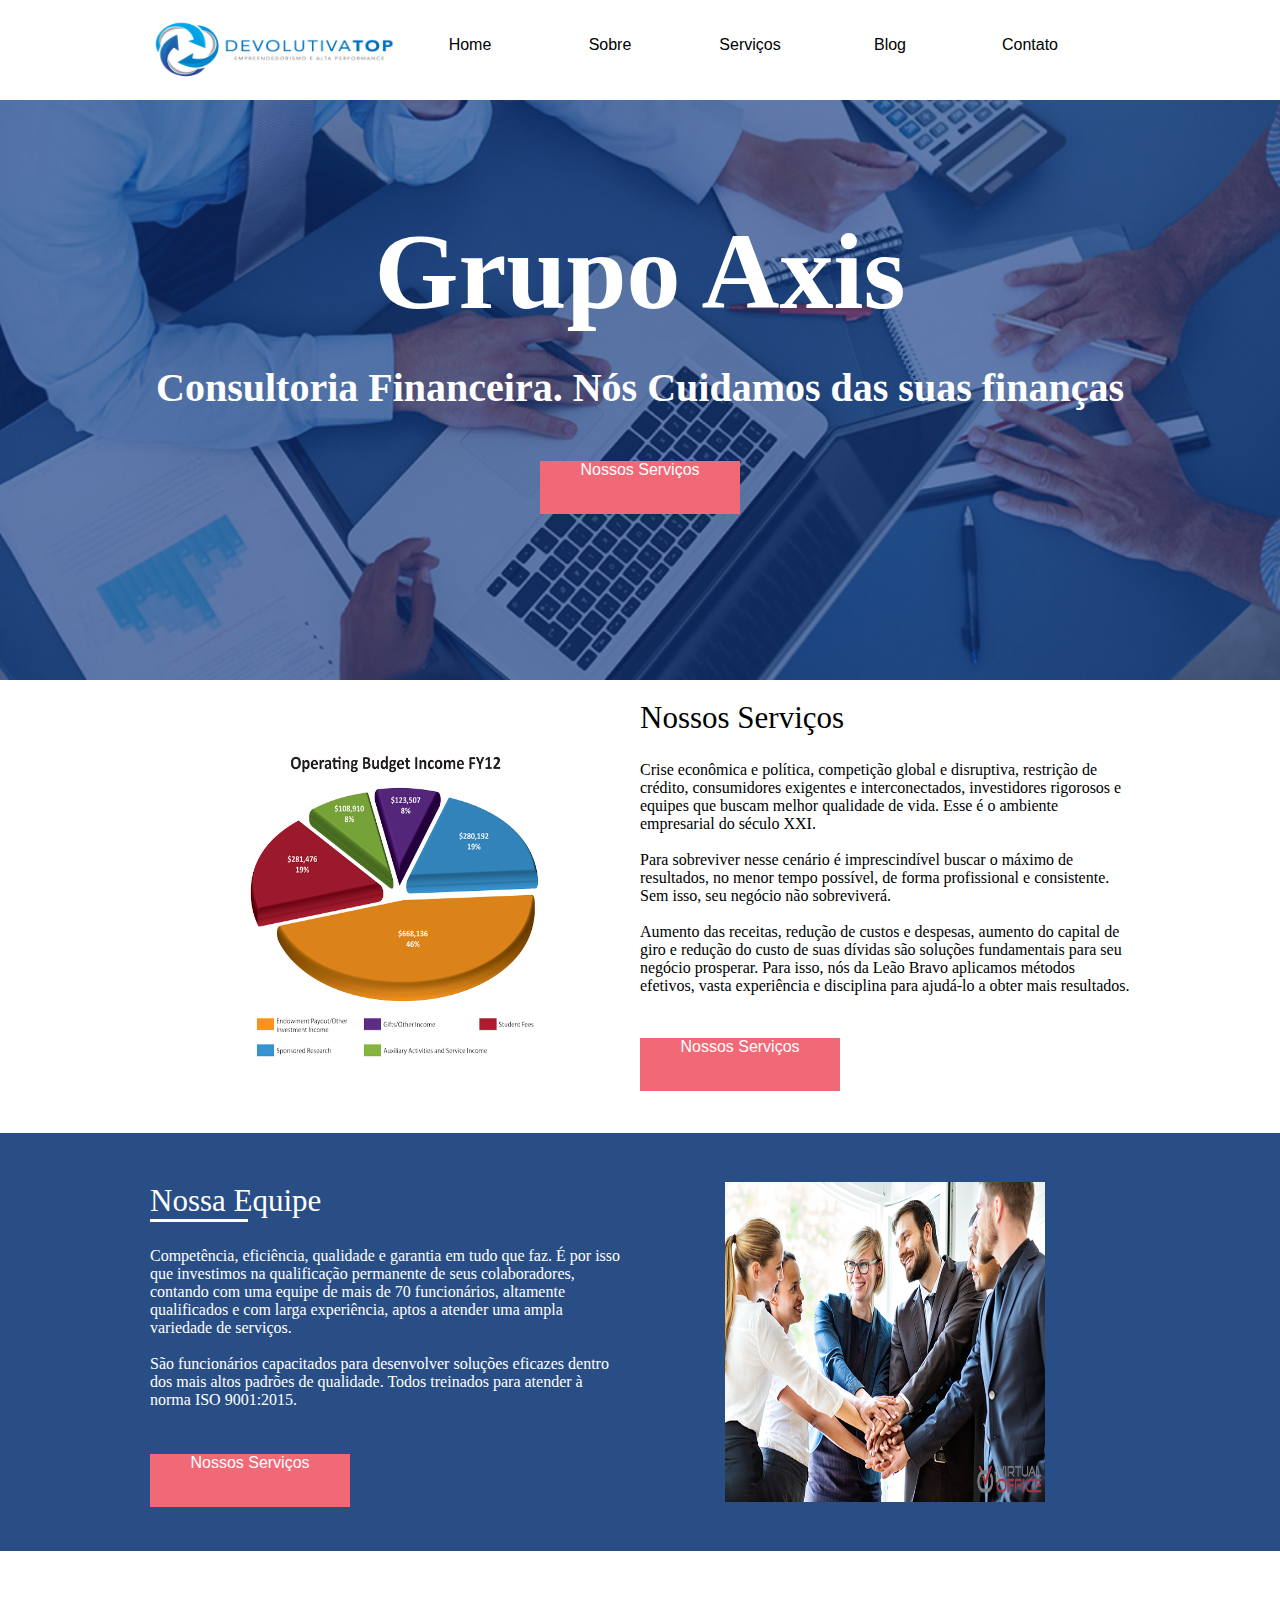
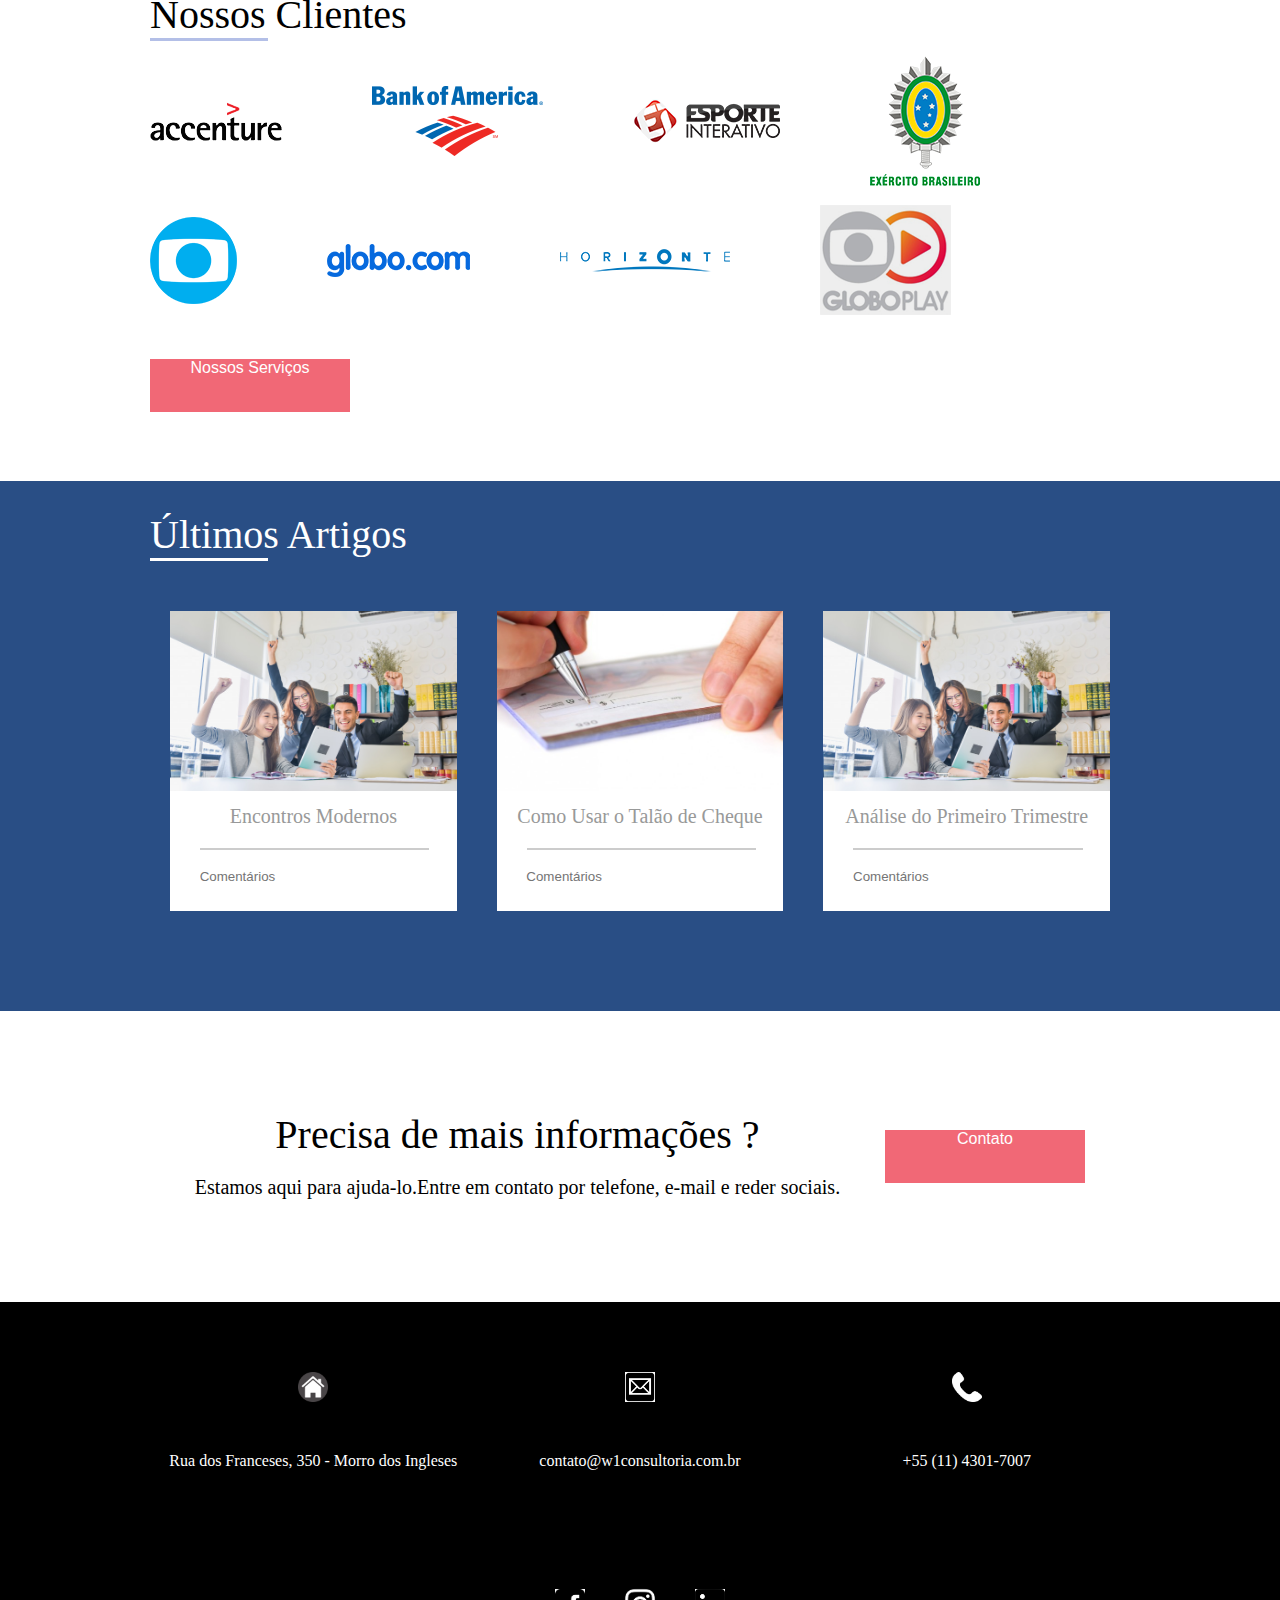
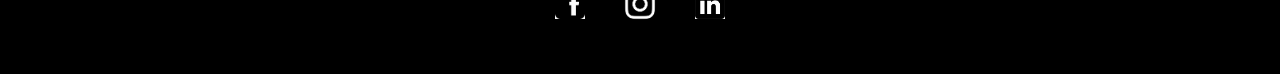
<file: index.html>
<!DOCTYPE html>
<html>
<head>
	<title>Pagina Home</title>
	<meta charset="utf-8">
	<link rel="stylesheet" type="text/css" href="assets/css/style.css">
	<meta id="viewport" name="viewport" content="width=device-width, user-scalable=0"/>
	<script type="text/javascript" src="assets/js/java.js"></script>
</head>
<body>
	<div class="cabecalho">
		<div class="cabecalho_int">


		<div class="logo">
			<img src="assets/img/Logo.png" height="60" width="250">
		</div>	


	


		<nav class="menu">
			<div id="menuMenu">
			<div class="menuMobile" onclick="toggleMenu()">
				<div class="quebra_1"></div>
				<div class="quebra_2"></div>
				<div class="quebra_3"></div>
			</div>
			<ul id="menu">
				<li><a href="#">Home</a></li>
				<li><a href="#">Sobre</a>
			<ul>
					<li><a href="#" id="bx">Missão e Visão</a></li>
					<li><a href="#" id="bx">A empresa</a></li>
			</ul>
			</li>
			<li>	<a href="#">Serviços</a>
					<ul>
					<li><a href="#" id="bx">Clientes</a></li>
					<li><a href="#" id="bx">Projetos</a></li>
					</ul>
			</li>
			<li><a href="#">Blog</a></li>
			<li><a href="#">Contato</a></li>
		</ul>
	</div>	
	</nav>


	</div>
	</div>

	












	<div class="banner">
		<div class="banner_int">
			<div class="banner_int_tittle">
				<h1>Grupo Axis</h1>
				<h3>Consultoria Financeira. Nós Cuidamos das suas finanças</h3>
				<button><a href="#">Nossos Serviços</a></button>
			</div>
		</div>
	</div>

	<div class="servicos">
		<div class="servicos_int">
			<div class="grafico">
				<img src="assets/img/Finance-Pie-Chart2.png">
			</div>
			<div class="desc">
				<div id="serv">Nossos Serviços</div>
				<div id="linha_1"></div>
				<div id="text">
					
					Crise econômica e política, competição global e disruptiva, restrição de crédito, consumidores exigentes e interconectados, investidores rigorosos e equipes que buscam melhor qualidade de vida. Esse é o ambiente empresarial do século XXI.<br><br>

					Para sobreviver nesse cenário é imprescindível buscar o máximo de resultados, no menor tempo possível, de forma profissional e consistente. Sem isso, seu negócio não sobreviverá.<br><br>

					Aumento das receitas, redução de custos e despesas, aumento do capital de giro e redução do custo de suas dívidas são soluções fundamentais para seu negócio prosperar. Para isso, nós da Leão Bravo aplicamos métodos efetivos, vasta experiência e disciplina para ajudá-lo a obter mais resultados.
				</div>

				<button id="ns"><a href="#"> Nossos Serviços</a></button>

				
			</div>
		</div>
	</div>

	<div class="equipe">
		<div class="equipe_int">
			<div class="leftside">
			<div class="equipe_tittle">Nossa Equipe</div>
			<div id="linha_2"></div>
			<div class="equipe_desc">
				Competência, eficiência, qualidade e garantia em tudo que faz. É por isso que investimos na qualificação permanente de seus colaboradores, contando com uma equipe de mais de 70 funcionários, altamente qualificados e com larga experiência, aptos a atender uma ampla variedade de serviços.<br><br> São funcionários capacitados para desenvolver soluções eficazes dentro dos mais altos padrões de qualidade. Todos treinados para atender à norma ISO 9001:2015. 

			</div>

			<button id="ns"><a href="#"> Nossos Serviços</a></button>
		</div>

		<div class="rigthside">
			<img src="assets/img/01FEV_dollar.png">
		</div>

		</div>
	</div>


	<div class="clientes">
		<div class="clientes_int">
			<div class="clientes_tittle">Nossos Clientes</div>
			<div id="linha_3"></div>
			<article>
				<ul id="lista">
					<li><img src="assets/img/accenture.png"></li>
					<li><img src="assets/img/bankofamerica.png"></li>
					<li><img src="assets/img/esport.png"></li>
					<li><img src="assets/img/exercitobrasileiro.png"></li>
					<li><img src="assets/img/globo.png"></li>
					<li><img src="assets/img/globocom.png"></li>
					<li><img src="assets/img/horizonte.png"></li>
					<li><img src="assets/img/logo-globoplay-32.png"></li>
				</ul>	
			</article>

			<button id="ns"><a href="#"> Nossos Serviços</a></button>
		</div>
	</div>

	<div class="artigos">
		<div class="artigos_int">
			<div class="artigos_text">Últimos Artigos</div>
			<div id="linha_4"></div>
			<div class="container">
				<div class="cont1">
					<div class="cont_1_img">
						<img src="assets/img/cont1.jpg">
					</div>

					<div class="cont1_txt">Encontros Modernos</div>
					<div class="quebra"></div>
					<input type="text" id="commit" placeholder="Comentários">
				</div>
				<div class="cont2">
					<div class="cont_1_img">
						<img src="assets/img/talao-de-cheques-620x415.jpg">
					</div>

					<div class="cont1_txt">Como Usar  o Talão de Cheque</div>
					<div class="quebra"></div>
					<input type="text" id="commit" placeholder="Comentários">
				</div>
				<div class="cont3">
					<div class="cont_1_img">
						<img src="assets/img/cont1.jpg">
					</div>

					<div class="cont1_txt">Análise do Primeiro Trimestre</div>
					<div class="quebra"></div>
					<input type="text" id="commit" placeholder="Comentários">

				</div>
			</div>
		</div>
	</div>

	<div class="contato">
		<div class="contato_int">
			<div class="info">
				<p1>Precisa de mais informações ?</p1><br>
				<p2>Estamos aqui para ajuda-lo.Entre em contato por telefone, e-mail e reder sociais.</p2>
			</div>
			<div class="btn">
				<button id="ns"><a href="#"> Contato</a></button>
			</div>
		</div>
	</div>

	<div class="rodape">
		<div class="rodape_int">
			<div class="col1">
				<div class="casaimg">
					<img src="assets/img/casa.png" height="30" width="30">
				</div>

				<div class="endereco">
					Rua dos Franceses, 350 - Morro dos Ingleses
				</div>


			</div>
			<div class="col2">
				<div class="mail">
					<img src="assets/img/email.png" height="30" width="30">
				</div>

			<div class="endereco">
					contato@w1consultoria.com.br
				</div>	


			</div>
			<div class="col3">
					
				<div class="mail">
					<img src="assets/img/tel.png" height="30" width="30">
				</div>

			<div class="endereco">
					+55 (11) 4301-7007
				</div>	
			</div>
		</div>
	</div>


	<div class="rodape">
		<div class="rodape_int">
			<div class="redesSociais">
				<ul>
					<li id="top"><img src="assets/img/facebook.jpg" height="30" width="30"> </li>
					<li><img src="assets/img/insta.png" height="50" width="50"></li>
					<li id="top"><img src="assets/img/download.png" height="30" width="30"></li>
				</ul>
				
			</div>

		</div>
	</div>		




</body>
</html>
</file>
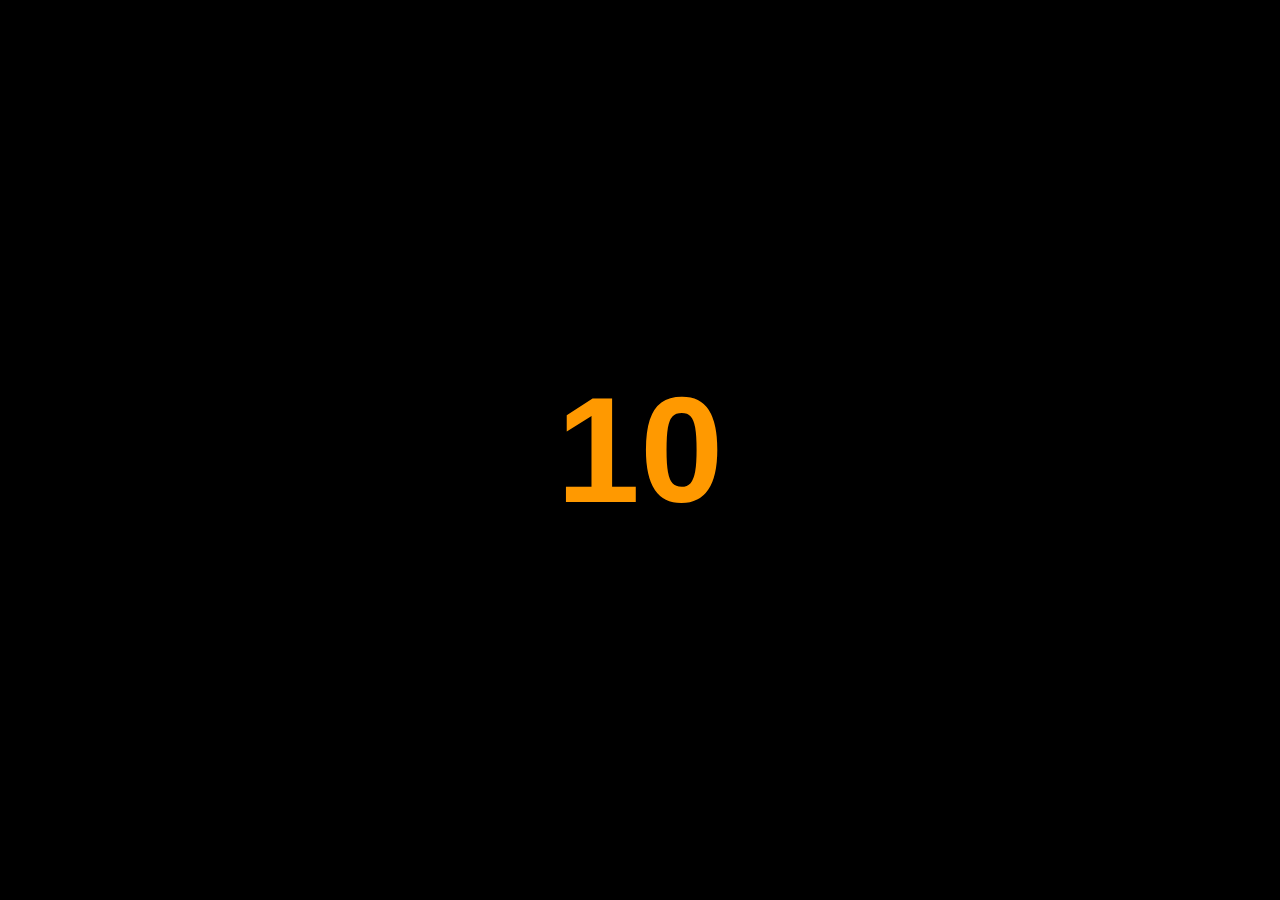
<file: contRegressive.html>
<!DOCTYPE html>
<html>
<head>
	<title>Contagem Regressiva</title>
	<meta charset="utf-8">
	<style>
		#tempo{
			font:bold 150px arial;
			padding: 50px;
			color:#f90;
			
			width: 400px;
			height: 200px;
			text-align: center;
			line-height: 200px;
			position: absolute;
			top: 50%;
			left: 50%;
			transform: translateX(-50%) translateY(-50%);
		}

		body{
			background-color: black;
		}
		
		
	</style>
	<script>
		var count = new Number();
		var	count = 11;

		function start(){
			if((count -1)>=0){
				count = count -1;
				if(count==0){
					count = "Fim";
					window.location.href="index.html";
				}else if (count<10){
					count = "0"+count;
				}
				tempo.innerText=count;
				setTimeout('start()',1000)
			}
		}


	</script>
</head>
<body onload="start()">
	<div id="tempo"></div>

</body>
</html>
</file>
<file: assets/css/style.css>
*{
	margin: 0px;
	padding: 0px;
}

.cabeçalho{
	height: 100px;

	
}

.cabecalho_int{
	width: 100%;
	max-width: 980px;
	height: 100px;
	margin: auto;
	display: flex;
	
}


.logo{
	display: flex;
	flex:1;
}

.logo img{
	padding-top: 20px;
}


.menu{
	width: 100%;
	height: 100px;
	
	font-family: arial;
	display: flex;
	flex:3;
	line-height: 60px;
}


.menu ul {
	list-style: none;
	position: relative;

	


}

.menu ul li {
	width: 140px;
	float: left;

}

.menu a{
	padding: 15px;
	display: block;
	text-decoration: none;
	text-align: center;
	color: black;
	
}

#bx{
	padding: 5px;
	display: block;
	text-decoration: none;
	text-align: center;
	color: white;
}

.menu ul ul {
	position: absolute;
	visibility: hidden;
	height: 200px;
}

.menu ul li:hover ul{
	visibility: visible;

}

.menu ul ul li {
	float: none;
	border: 1px solid white;
}

.menuMobile{
	height: 60px;
	width: 60px;
	margin-bottom: 30px;
	margin-top: 40px;
    margin-left: 50px;
    display: none;

}

.quebra_1,.quebra_2,.quebra_3{
	height: 1px;
	background-color: #294e85;
	margin-top: 10px;
	padding-top: 6px;
	display: none;
	
}





.banner{
	width: 100%;
	height: 580px;
	background-image: url(../img/fundohome.jpg);
	background-position: center;
	background-size: cover;
	

}

.banner_int{
	width: 100%;
	max-width: 980px;
	margin: auto;
	height: 580px;
	display: flex;
}
.banner_int_tittle{
	height: 300px;
	width: 980px;
	
	margin: auto;

}

h1{

	font-size: 108px;
	margin-top: -30px;
	text-align: center;
	color: white;
}

h3{
	font-size: 40px;
	text-align: center;
	color: white;
	margin-top: 30px;
}

button{
	height: 53px;
	width: 200px;
	color: white;
	background-color: #f16876;
	border:none;
	font-size: 16px;
	margin: auto;
	display: flex;
	justify-content: center;
	margin-top: 50px;



}
button a{
	color: white;
	text-decoration: none;
	text-align: center;
}

.servicos{
	height: 453px;

	
}

.servicos_int{
	width: 100%;
	max-width: 980px;
	margin: auto;
	height: 453px;
	display: flex;
}

.grafico{
	display: flex;
	flex: 1;
	
}

.desc{
	display: flex;
	flex: 1;
	
	flex-direction: column;

}

.grafico img{
	height: 320px;
	width: 320px;
	display: block;
	margin:auto;
	
	
}

#serv{
	
	
	font-size: 31px;
	color: black;
	padding-top: 20px;
	font-family: ubuntu;
}
#text{
	padding-top: 25px;
	font-size: 16px;
	text-align: left;


}

#ns{

	height: 53px;
	width: 200px;
	color: white;
	background-color: #f16876;
	border:none;
	font-size: 16px;
	margin: auto;
	display: flex;
	justify-content: center;
	margin-left: 0px;

}

.equipe{
	height: 418px;
	background-color: #294e85;
}

.equipe_int{
	width: 100%;
	max-width: 980px;
	margin: auto;
	height: 418px;
	display: flex;
}

.leftside{
	display: flex;
	flex: 1;
	flex-direction: column;
}

.rigthside{
	display: flex;
	flex: 1;
	
}

.equipe_tittle{
	font-size: 31px;
	color: white;
	padding-top: 50px;
	font-family: ubuntu;

	
}

.equipe_desc{
	padding-top: 25px;
	font-size: 16px;
	text-align:left;
	padding-right: 15px;
	font-family: ubuntu;
	color: white;

}

.rigthside img{
	height: 320px;
	width: 320px;
	display: block;
	margin:auto;
	
	
}

.clientes{
	height: 500px;
}

.clientes_int{
	margin:auto;;
	width: 100%;
	max-width: 980px;
	display: flex;
	height: 500px;
	flex-direction: column;

}

.clientes_tittle{
	padding-top: 40px;
	font-size: 40px;
	padding-left: 0px;
	font-family: ubuntu;
}

article{
	
}


article ul{
	display: flex;
	flex-wrap: wrap;
	flex-direction: row;
	align-items: center;
	justify-content: flex-start;
	list-style: none;


}

article ul li {
	padding-left: 0px;
	padding-right: 90px;
	padding-top: 15px;
  
	
}

.artigos{
	height: 530px;
	margin-top: 30px;
	background-color: #294e85;
}

.artigos_int{
	width: 100%;
	max-width: 980px;
	margin: auto;
	height: 530px;
	display: flex;
	flex-direction: column;
	
}	

.artigos_text{
	font-size: 40px;
	padding-top: 30px;
	display: flex;
	font-family:ubuntu;
	color: white;
}

.container{
	display: flex;
	height: 300px;
	padding-top: 50px;
	

}

.cont1{
	display: flex;
	flex-direction: column;
	flex:1;
	background-color: white;
	margin-left: 20px;
	margin-right: 20px;


}

.cont_1_img img{
	height: 180px;
	width: 100%;
}

.cont1_txt{
	margin-top: 10px;
	font-size: 20px;
	color:#989999;
	text-align: center;
}

.cont2{
	display: flex;
	flex:1;
	margin-left: 20px;
	margin-right: 20px;
	flex-direction: column;
	background-color: white;
}

.cont3{
	display: flex;
	flex:1;
	margin-left: 20px;
	margin-right: 20px;
	flex-direction: column;
	background-color: white;
}

.quebra{
	width: 80%;
	height: 2px;
	background-color: #ccc;
	margin-top: 20px;
	margin-left: 30px;

}

#commit{
	height: 30px;
	margin-top: 10px;
	width: 80%;
	margin-left: 10%;
	border:1px solid white;
	border-radius: 20px;
}

.contato{
	height: 291px;
}

.contato_int{
	width: 100%;
	max-width: 980px;
	margin: auto;
	height: 291px;
	display: flex;

}

.info{
	display: flex;
	flex:3;
	
	flex-direction: column;
}
.info p1{
	font-size: 40px;
	text-align: center;
	color: black;
	padding-top: 100px;
	font-family: ubuntu;

}

.info p2{
	font-size: 20px;
	text-align: center;
	color: black;
}

.btn{
	display: flex;
	flex:1;
	
}

.rodape{
	height: 186px;
    background-color: black;
}

.rodape_int{
	width: 100%;
	max-width: 980px;
	margin: auto;
	height: 186px;
	display: flex;

}

.col1{
	display: flex;
	flex:1;
	margin-top:30px;
	margin-bottom: 30px;
	flex-direction: column;
	height: 150px;

}

.casaimg,.mail{
	display: flex;
	justify-content: center;
	height: 80px;
	padding-top: 40px;
}

.endereco{
	display: flex;
	justify-content: center;
	color: white;
	text-align: center;
}





.col2{
	display: flex;
	flex:1;
	
	margin-top:30px;
	margin-bottom: 30px;
	height: 150px;
	flex-direction: column;
}

.col3{
	display: flex;
	flex:1;
	
	margin-top:30px;
	margin-bottom: 30px;
	height: 150px;
	flex-direction: column;
}

.redesSociais{
	margin: auto;

}

.redesSociais ul{
	display: flex;
	padding-top: 50px;
}



#top{
	padding-top: 10px;
}

.redesSociais ul li{
	padding-left: 15px;
	padding-right: 15px;

}


#linha_2{
	width: 20%;
	height: 3px;
	background-color: white;
}

#linha_3{
	width: 12%;
	height: 3px;
	background-color: #B3BFE7;
}

#linha_4{
	width: 12%;
	height: 3px;
	background-color: white;
}

#submenu{
	height: 100px;
	width: 100px;
	background-color: black;
	position: absolute;
}



@media only screen and (min-width:768px) and (max-width:985px){

	.cabecalho_int,	
	.banner_int,
	.servicos_int,
	.equipe_int,
	.clientes_int,
	.artigos_int,
	.contato_int,
	.rodape_int{
		max-width: 768px;
	}

	.menu ul li {
    width: 100px;
    float: left;
	}

	#bx {
    padding: 5px;
    display: block;
    text-decoration: none;
    text-align: center;
    color: white;
    font-size: 13px;

	}

	.servicos,.servicos_int{
		height: 500px;
	}

	.equipe_int{
		margin-left: 20px;
	}

	.clientes,.clientes_int{
		height: 530px;
	}

	.clientes_int{
		margin-left: 20px;
	}

	article ul li {
    padding-left: 0px;
    padding-right: 45px;
    padding-top: 15px;
	}

	.artigos,.artigos_int{
		margin-top: 0px;
	}

	.artigos_text{
		padding-left: 20px;
	}
	
	#linha_4{
		margin-left: 20px;
	}	

	.info p2 {
    font-size: 18px;
    text-align: center;
    color: black;
	}

}	


@media only screen and (max-width:767px){


	.cabecalho_int,	
	.banner_int,
	.servicos_int,
	.equipe_int,
	.clientes_int,
	.artigos_int,
	.contato_int,
	.rodape_int{
		max-width: 320px;
	}

	.cabecalho,.cabecalho_int{
		height: 130px;
	}

	.logo{
		width: 50%;
	}

	.logo img{
		width: 160px;
    	padding-top: 35px;
	}

	.menu ul{
		position: absolute;
		height: 550px;
		display: block;
		background-color: rgba(197,191,193,0.25);
		z-index: 999;
	}

	.menu ul ul {
		position: static;
		overflow: hidden;
		max-height: 0;
		transition: all .4s;
	}

	.menu ul li:hover ul{
		height: auto;
		max-height: 200px;
	}

	.menu a {
    padding: 10px;
	}

	.menuMobile{
		display: block;
	}

	.quebra_1,.quebra_2,.quebra_3{
	display: block;
	
	}

	.menu a {
		color: white;
	}

	.banner,.banner_int{
		height: 650px;
	}

	.banner_int_tittle h1, h3{
		display: none;
	}

	button{
		margin-top: 400px;
	}

	.grafico{
		display: none;
	}

	#serv {
    font-size: 31px;
    color: black;
    padding-top: 20px;
    font-family: ubuntu;
    padding-left: 20px;
	}

	#linha_1{
	width: 25%;
	height: 3px;
	background-color: #B3BFE7;
	margin-left: 20px;
	}

	.servicos,.servicos_int{
	height: 580px;
	}

	#text {
    padding-top: 25px;
    font-size: 16px;
    text-align: left;
    padding-left: 20px;
    padding-right: 20px;
	}

	#ns {
    
    margin-left: 20px;
	}

	.rigthside {
    display: none;
	}

	.equipe,.equipe_int{
		height: 470px;
	}

	.equipe_tittle {
    padding-left: 20px;
    padding-top: 20px;
	}

	#linha_2{
	
	margin-left: 20px;
	}

	.equipe_desc {
   	padding-left: 20px;
    padding-right: 20px;
	}

	.clientes,.clientes_int{
		height: 580px;
	}

	.clientes_tittle {
  
    padding-left: 20px;
	}

	#linha_3 {
    width: 25%;
    margin-left: 20px;
    
	}

	article{
		margin-bottom: 40px;
	}

	article ul li {
    padding-left: 30px;
    padding-right: 30px;
    padding-top: 15px;

	}

	article ul li img{
	 height: 40px;
    width: 100px;
    padding-top: 40px;
	}

	.artigos,.artigos_int{
		height: 1100px;
	}

	.artigos_text {
      padding-left: 20px;
	}

	#linha_4{
		margin-left: 20px;
		width: 25%;
	}

	.container {
    display: flex;
    height: 300px;
    padding-top: 50px;
    flex-direction: column;
	}

	.cont1,.cont2{
		margin-bottom: 30px;
	}

	.contato,.contato_int{
		height: 350px;
	}

	.contato_int{
		flex-direction: column;
	}

	.info p1 {
    font-size: 40px;
    text-align: center;
    color: black;
    padding-top: 50px;
    font-family: ubuntu;
	}

	.btn {
    margin-left: 40px;
    margin-top: -50px;
	}

	.rodape,.rodape_int{
    height: 350px;
    
	}

	.rodape_int{
		flex-direction: column;
	}

	    


	.redesSociais {
    margin-top: 200px;
    padding-left: 10px;
	}

	
	























}
</file>
